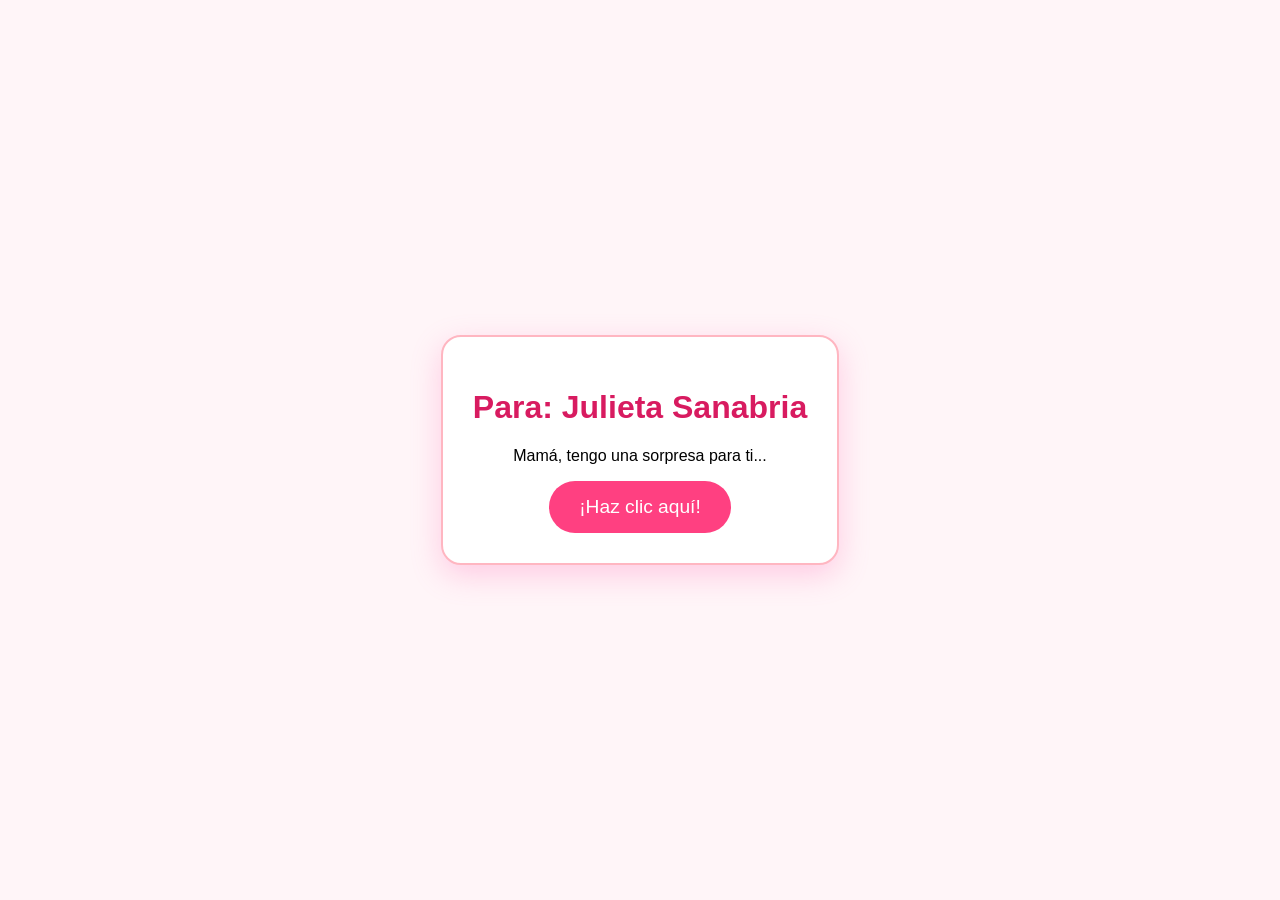
<file: index.html>
<!DOCTYPE html>
<html lang="es">
<head>
    <meta charset="UTF-8">
    <meta name="viewport" content="width=device-width, initial-scale=1.0">
    <title>Para la mejor mamá</title>
    <link rel="stylesheet" href="style.css">
</head>
<body>
    <div class="card">
        <h1>Para: Julieta Sanabria</h1>
        <div id="message-box">
            <p class="initial-text">Mamá, tengo una sorpresa para ti...</p>
        </div>
        <button id="magic-btn">¡Haz clic aquí!</button>
    </div>

    <div id="hearts-container"></div>

    <script src="script.js"></script>
</body>
</html>
</file>
<file: style.css>
body {
    background: #fff5f8;
    display: flex;
    justify-content: center;
    align-items: center;
    height: 100vh;
    margin: 0;
    overflow: hidden; /* Para que los corazones no creen barras de scroll */
    font-family: 'Arial', sans-serif;
}

.card {
    background: white;
    padding: 30px;
    border-radius: 20px;
    box-shadow: 0 10px 30px rgba(255, 105, 180, 0.3);
    text-align: center;
    z-index: 10;
    border: 2px solid #ffb6c1;
}

h1 { color: #d81b60; }

#magic-btn {
    background: #ff4081;
    color: white;
    border: none;
    padding: 15px 30px;
    font-size: 1.2rem;
    border-radius: 50px;
    cursor: pointer;
    transition: transform 0.2s;
}

#magic-btn:hover { transform: scale(1.1); }

/* Estilo de los corazones animados */
.heart {
    position: absolute;
    color: #ff4081;
    font-size: 20px;
    user-select: none;
    animation: fall linear forwards;
}

@keyframes fall {
    to { transform: translateY(100vh); }
}
</file>
